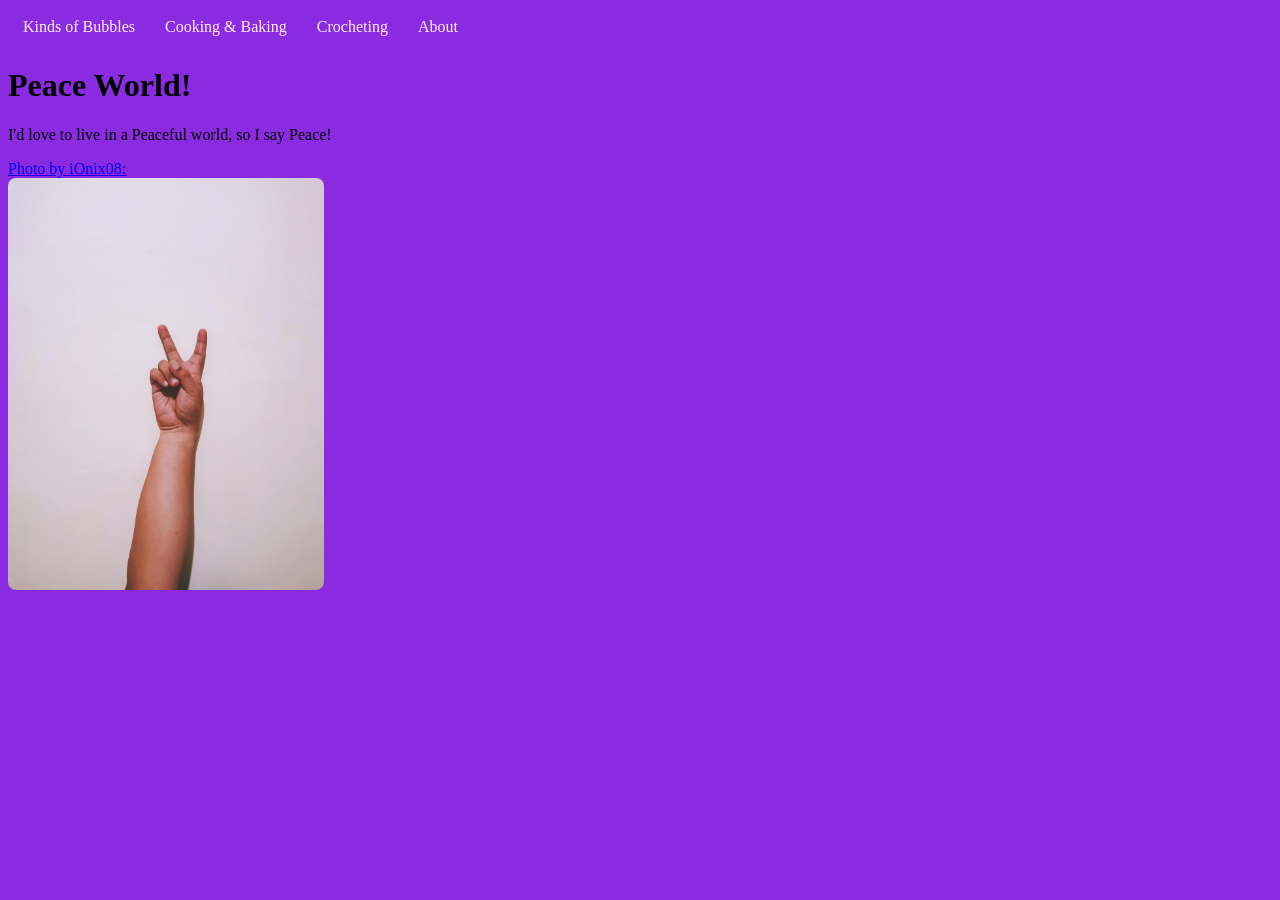
<file: MyWebsiteAssignment/html/index.html>
<html>
  <head>
    <title>Welcome Home</title>
    <link rel="stylesheet" href="../css/index.css" />
  </head>
  <body>
    <div>
      <ul class="horizontal-list">
        <li><a href="/html/bubbles.html">Kinds of Bubbles</a></li>
        <li><a href="/html/cooking.html">Cooking & Baking</a></li>
        <li><a href="/html/crocheting.html">Crocheting</a></li>
        <li><a href="/html/about.html">About</a></li>
      </ul>
    </div>
    <h1>Peace World!</h1>
    <p>I'd love to live in a Peaceful world, so I say Peace!</p>
    <div>
      <div>
        <a
          href="https://www.pexels.com/photo/crop-person-showing-v-sign-against-white-background-4075612/"
          >Photo by iOnix08:</a
        >
      </div>
      <img
        src="../media/peace.jpg"
        alt="arm with hand in the air holding a two finger peace sign"
        class="peace-sign"
      />
    </div>
  </body>
</html>
</file>
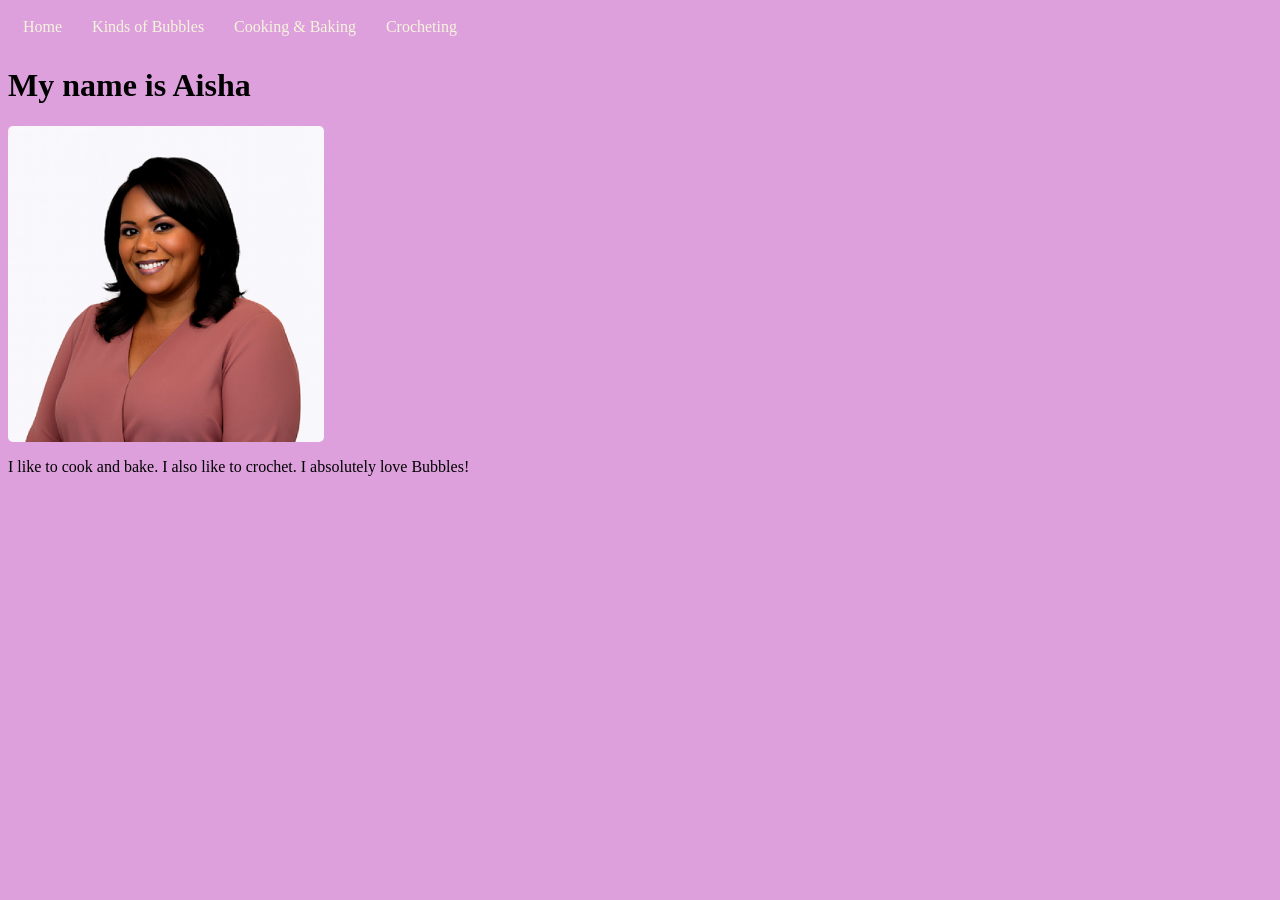
<file: MyWebsiteAssignment/html/about.html>
<html>
  <head>
    <title>About</title>
    <link rel="stylesheet" href="../css/about.css" />
  </head>
  <body>
    <div>
      <ul class="horizontal-list">
        <li><a href="/html/index.html">Home</a></li>
        <li><a href="/html/bubbles.html">Kinds of Bubbles</a></li>
        <li><a href="/html/cooking.html">Cooking & Baking</a></li>
        <li><a href="/html/crocheting.html">Crocheting</a></li>
      </ul>
    </div>
    <h1>My name is Aisha</h1>
    <img
      src="../media/ACKleemoff.PNG"
      alt="A picture of Aisha with a mauve shirt"
      class="ACK"
    />
    <p>
      I like to cook and bake. I also like to crochet. I absolutely love
      Bubbles!
    </p>
  </body>
</html>
</file>
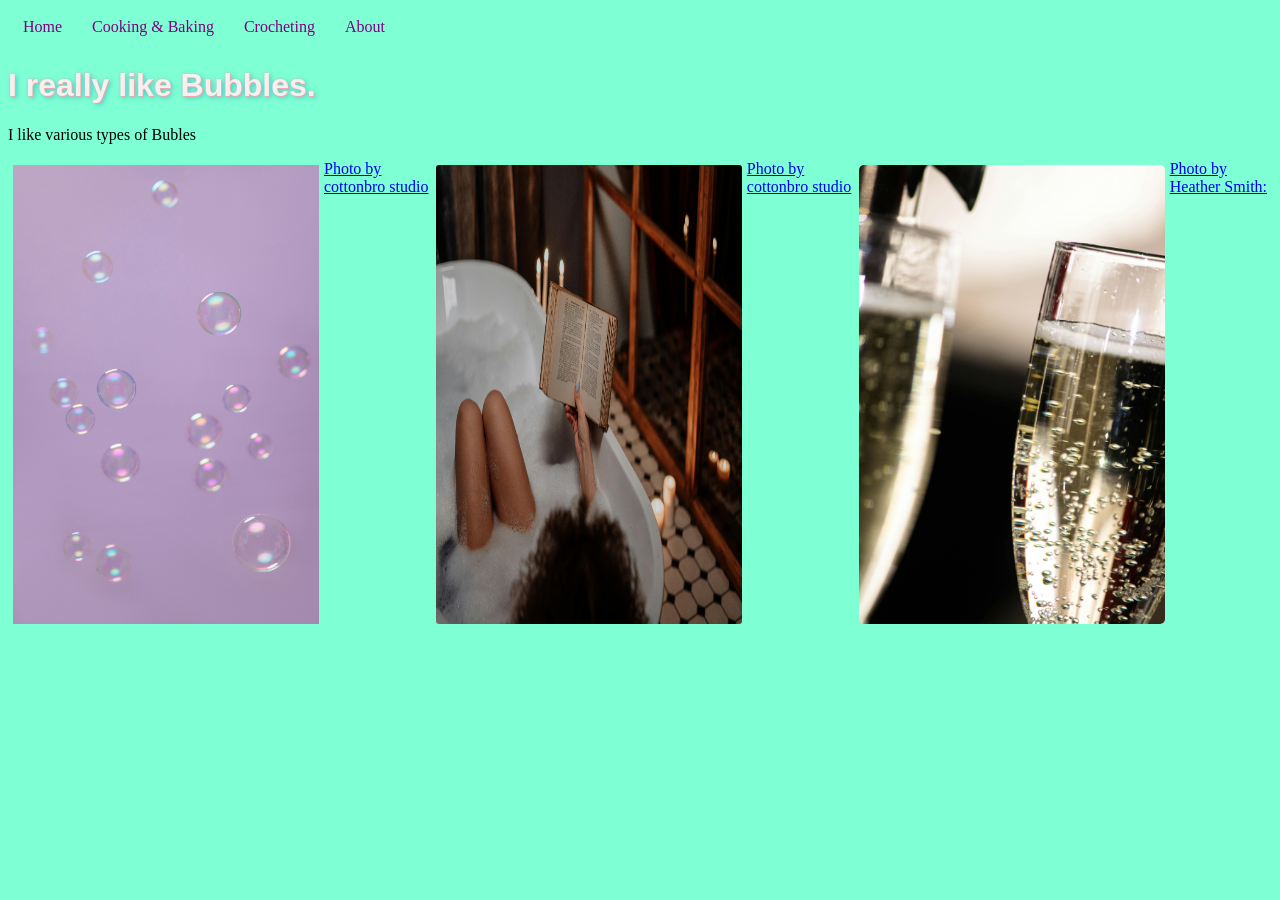
<file: MyWebsiteAssignment/html/bubbles.html>
<html>
  <head>
    <title>Bubbles</title>
    <link rel="stylesheet" href="../css/bubbles.css" />
  </head>
  <body>
    <div>
      <ul class="horizontal-list">
        <li><a href="/html/index.html">Home</a></li>
        <li><a href="/html/cooking.html">Cooking & Baking</a></li>
        <li><a href="/html/crocheting.html">Crocheting</a></li>
        <li><a href="/html/about.html">About</a></li>
      </ul>
    </div>
    <h1 class="soap-bubble">I really like Bubbles.</h1>
    <p>I like various types of Bubles</p>
    <div class="container">
      <img
        src="../media/bubbles1.jpg"
        alt="lots of bubbles on a light purple background"
        class="bubbles1"
      />
      <div>
        <a
          href="https://www.pexels.com/photo/bubbles-on-purple-background-6543897/"
          >Photo by cottonbro studio</a
        >
      </div>
      <img
        src="../media/bubbles3.jpg"
        alt="woman in a bubble bath"
        class="bubbles3"
      />
      <div>
        <a
          href="https://www.pexels.com/photo/person-reading-book-on-bathtub-4156300/"
          >Photo by cottonbro studio</a
        >
      </div>
      <img
        src="../media/bubbles2.jpg"
        alt="glass with drink that contains bubbles"
        class="bubbles2"
      />
      <div>
        <a
          href="https://www.pexels.com/photo/clear-stemmed-glass-almost-full-170366/"
          >Photo by Heather Smith:</a
        >
      </div>
    </div>
  </body>
</html>
</file>
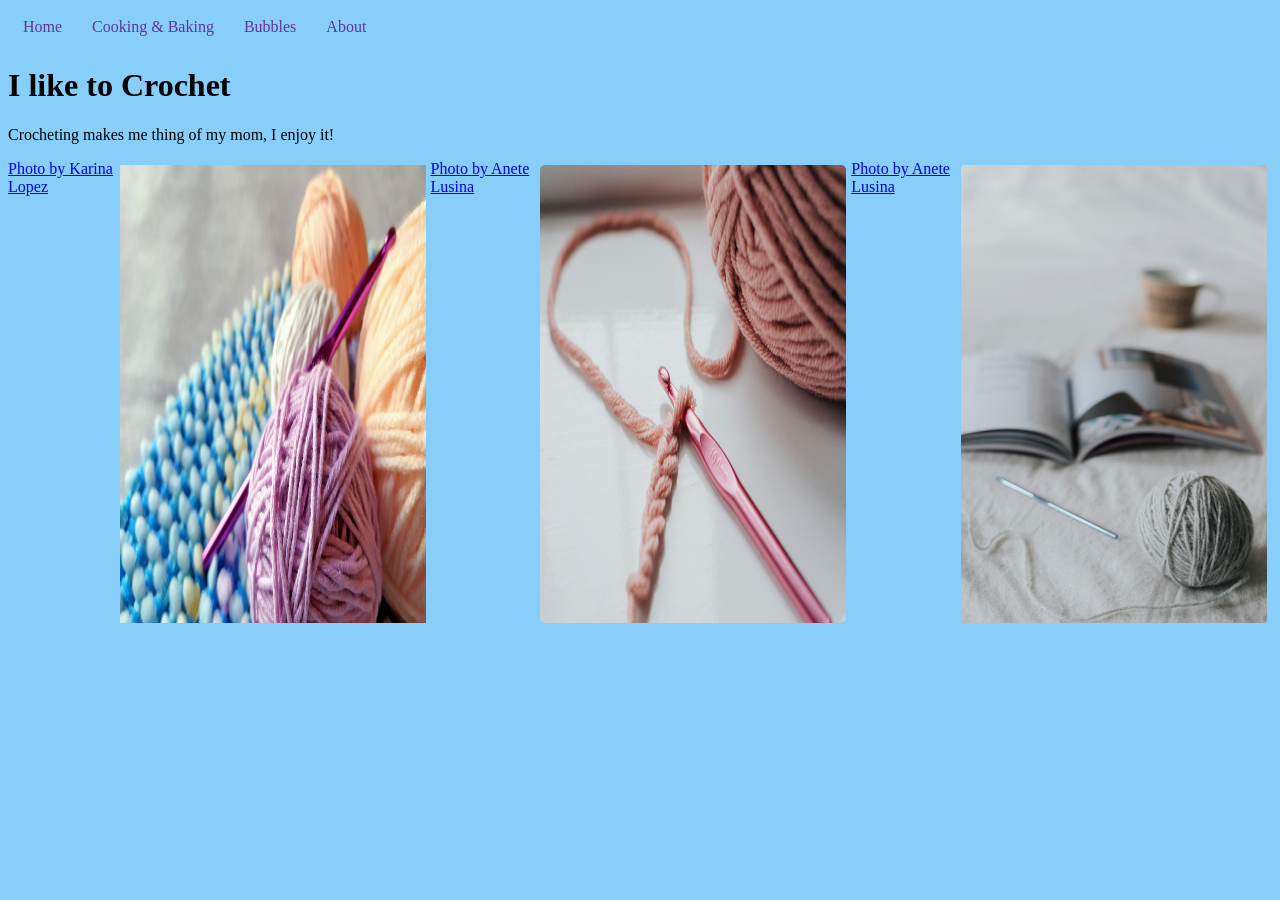
<file: MyWebsiteAssignment/html/crocheting.html>
<html>
  <head>
    <title>Crocheting</title>
    <link rel="stylesheet" href="../css/crocheting.css" />
  </head>
  <body>
    <div>
      <ul class="horizontal-list">
        <li><a href="/html/index.html">Home</a></li>
        <li><a href="/html/cooking.html">Cooking & Baking</a></li>
        <li><a href="/html/bubbles.html">Bubbles</a></li>
        <li><a href="/html/about.html">About</a></li>
      </ul>
    </div>
    </div>
    <h1>I like to Crochet</h1>
    <p>Crocheting makes me thing of my mom, I enjoy it!</p>
    <div class="container">
      <div><a href=" https://www.pexels.com/photo/close-up-photo-of-a-crochet-hook-and-colorful-yarns-4601228/">Photo by Karina Lopez</a>
      </div>
      <img
        src="../media/yarn1.jpg"
        alt="yarn"
        class="yarn1"
      />
        <div><a href=" https://www.pexels.com/photo/knitted-piece-and-yarn-with-hook-4792079/">Photo by Anete Lusina</a>
</div>
      <img
        src="../media/yarn2.jpg"
        alt="yarn"
        class="yarn2"
      />
        <div><a href="https://www.pexels.com/photo/yarn-ball-and-needle-placed-on-bed-near-opened-magazine-4792090/">Photo by Anete Lusina</a>
</div>
      <img
        src="../media/yarn3.jpg"
        alt="yarn"
        class="yarn3"
      />
    </div>
  </body>
</html>
</file>
<file: MyWebsiteAssignment/css/index.css>
body {
  background-color: blueviolet;
}

.peace-sign {
  width: 25%;
  height: auto;
  border-radius: 8px;
}
ul {
  list-style-type: none;
}
.horizontal-list {
  display: flex;
  padding: 0;
  margin: 0;
}

.horizontal-list li a {
  padding: 10px 15px;
  text-decoration: none;
  color: lavenderblush;
  display: block;
}
</file>
<file: MyWebsiteAssignment/css/about.css>
body {
  background-color: plum;
}

.ACK {
  width: 25%;
  height: auto;
  border-radius: 5px;
}

ul {
  list-style-type: none;
}

.bubbles2 {
  width: 35%;
  height: auto;
  border-radius: 10px;
}
.bubbles3 {
  width: 25%;
  height: auto;
  border-radius: 8px;
}
.container {
  display: flex;
  justify-content: center;
}
.container img {
  width: 33.33%;
  padding: 5px;
  box-sizing: border-box;
}

.horizontal-list {
  display: flex;
  padding: 0;
  margin: 0;
}

.horizontal-list li a {
  padding: 10px 15px;
  text-decoration: none;
  color: beige;
  display: block;
}
</file>
<file: MyWebsiteAssignment/css/bubbles.css>
body {
  background-color: aquamarine;
}

.bubbles1 {
  width: 25%;
  height: auto;
  border-radius: 5px;
}
.bubbles2 {
  width: 35%;
  height: auto;
  border-radius: 10px;
}
.bubbles3 {
  width: 25%;
  height: auto;
  border-radius: 8px;
}
.container {
  display: flex;
  justify-content: center;
}
.container img {
  width: 25%;
  padding: 5px;
  box-sizing: border-box;
}

ul {
  list-style-type: none;
}

.horizontal-list {
  display: flex;
  padding: 0;
  margin: 0;
}

.horizontal-list li a {
  padding: 10px 15px;
  text-decoration: none;
  color: purple;
  display: block;
}
.soap-bubble {
  font-family: "Rubik Bubbles", sans-serif;
  color: rgba(255, 255, 255, 0.8);
  /* Layered shadows for 3D depth and iridescence */
  text-shadow:
    1px 1px 0px #e6acac,
    2px 2px 5px rgba(16, 143, 185, 0.5),
    /* Light blue glow */ -1px -1px 2px rgba(255, 182, 193, 0.4); /* Pinkish highlight */
}
</file>
<file: MyWebsiteAssignment/css/crocheting.css>
body {
  background-color: lightskyblue;
}

yarn1 {
  width: 25%;
  height: auto;
  border-radius: 5px;
}
.yarn2 {
  width: 25%;
  height: auto;
  border-radius: 10px;
}
.yarn3 {
  width: 25%;
  height: auto;
  border-radius: 8px;
}
.container {
  display: flex;
  justify-content: center;
}
.container img {
  width: 25%;
  padding: 5px;
  box-sizing: border-box;
}

ul {
  list-style-type: none;
}

.horizontal-list {
  display: flex;
  padding: 0;
  margin: 0;
}

.horizontal-list li a {
  padding: 10px 15px;
  text-decoration: none;
  color: rebeccapurple;
  display: block;
}
</file>
